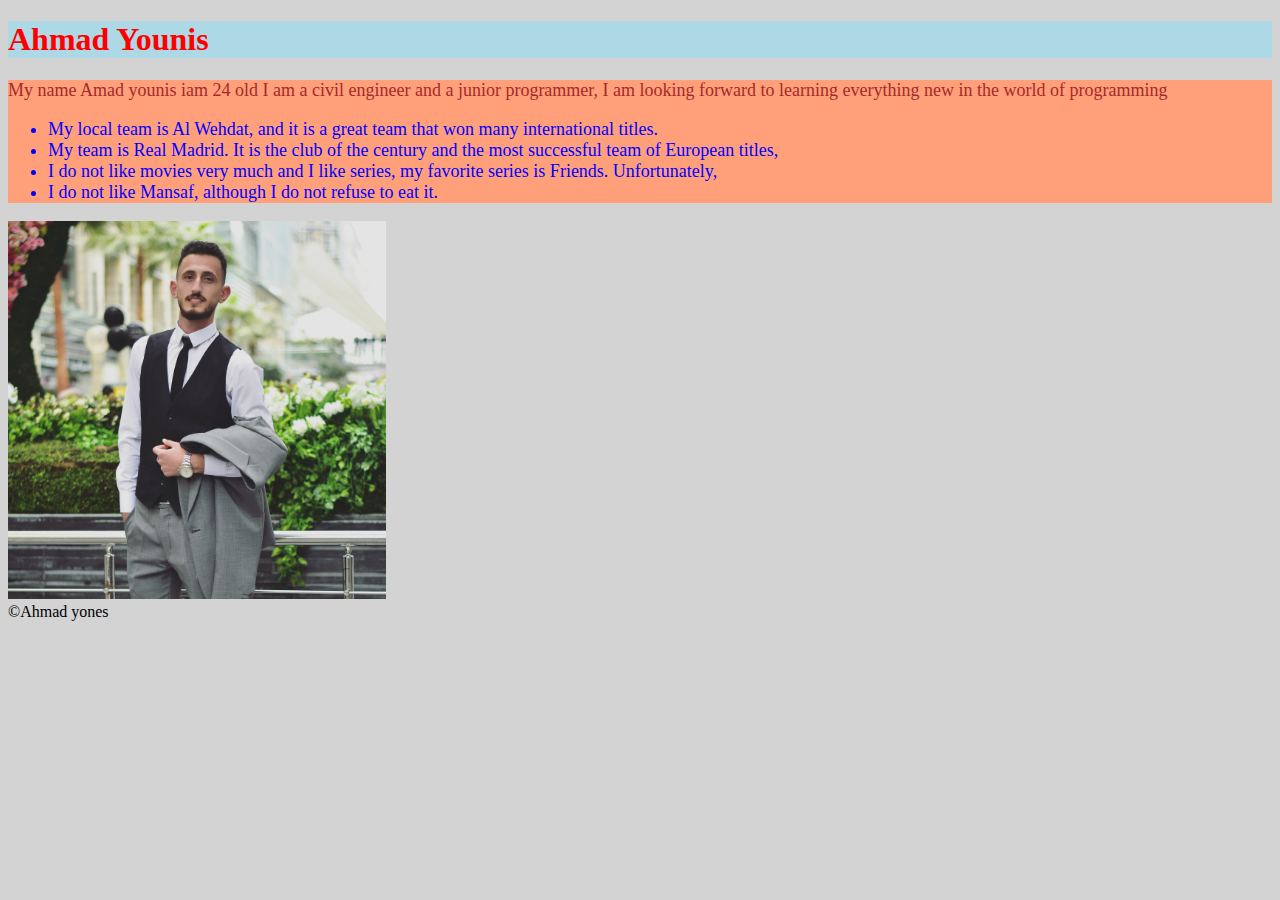
<file: class02/demo/index.html>
<!DOCTYPE html>
<html lang="en">

<head>

    <title>Ahmad younis</title>
    <link rel="stylesheet" href="./css/style.css">
</head>

<body>
    <header>
        <h1> Ahmad Younis </h1>
    </header>
    <main>
        <p id="aboutme">
            My name Amad younis iam 24 old
            I am a civil engineer and a junior programmer, I am looking forward to learning everything new in the world
            of programming
        </p>
        <p class="me02">
            <ul>
           <li> My local team is Al Wehdat, and it is a great team that won many international titles. </li>
           <li> My team is Real Madrid. It is the club of the century and the most successful team of European titles,</li>
            <li> I do not like movies very much and I like series, my favorite series is Friends. Unfortunately, </li>
                <li> I do not like Mansaf, although I do not refuse to eat it.</li>
        </ul>
        </p>
    </main>
    <img src="./images/81832540_1037817859917472_8299566275617619968_o.jpg" alt="My photo">

    <footer>
&copy;Ahmad yones
    </footer>
    <script src="./Js/main.js"></script>
</body>

</html>
</file>
<file: class02/demo/css/style.css>
h1 {
    color: red;
    background-color: lightblue;
    
}
body {
    background-color:lightgray;
}
img{
    width: 10cm;
}
main {
    color:blue;
        background-color: lightsalmon;
    font-size: large;

}
#aboutme {
    color: brown;

}
.me02 {
    background-color: lightseagreen;
    color: maroon;
}
</file>
